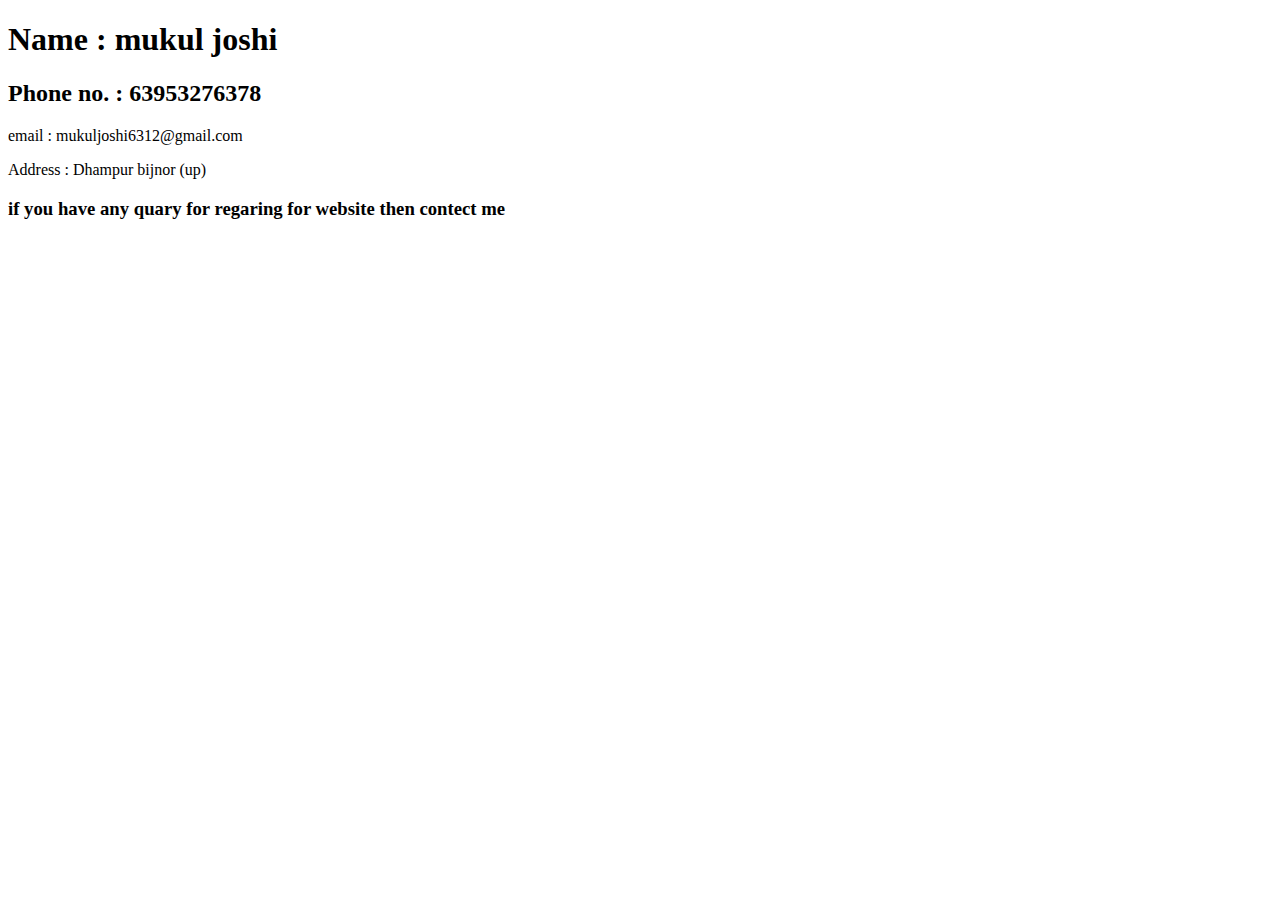
<file: contect-me.html>
<!DOCTYPE html>
<html lang="en">
<head>
    <meta charset="UTF-8">
    <meta name="viewport" content="width=device-width, initial-scale=1.0">
    <title>Contect Me</title>
</head>
<body>
    <h1>Name : mukul joshi</h1>
    <h2>Phone no. : 63953276378</h2>
    <p>email : mukuljoshi6312@gmail.com 
    </p>
    <p>Address : Dhampur bijnor (up)</p>
    <h3>if you have any quary for regaring for website then contect me </h3>
    <p></p>
</body>
</html>
</file>
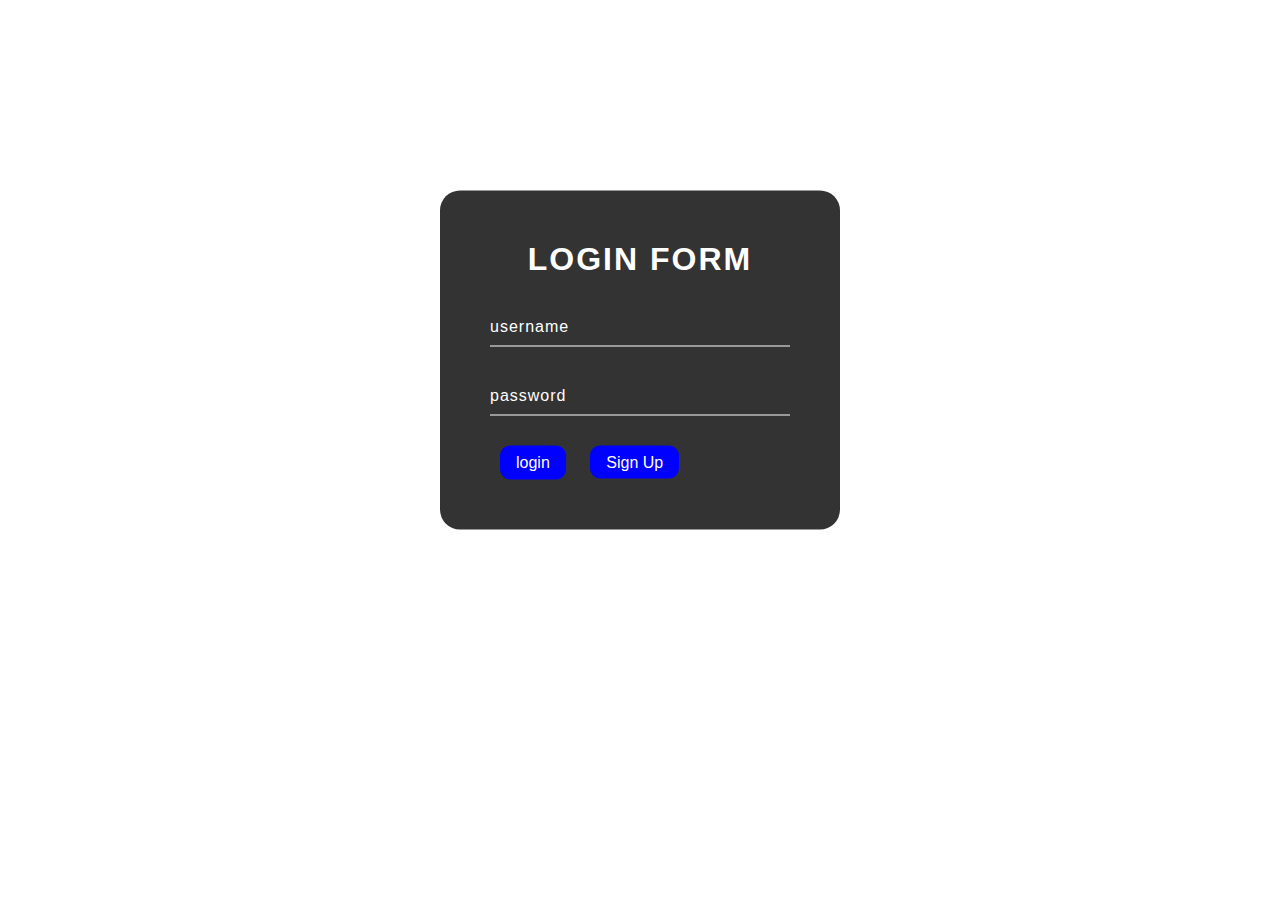
<file: login.html>
<!DOCTYPE html>
<html lang="en">
<head>
    <meta charset="UTF-8">
    <meta name="viewport" content="width=device-width, initial-scale=1.0">
    <title>Login form</title>
    <style>
        *
        {
            padding: 0px;
            margin: 0px;
            box-sizing: border-box;
        }
        body{
            font-family: Arial, Helvetica, sans-serif;
        }
        .main-div
        {
            width: 100%;
            height: 100vh;
            position: relative;
        }
        .box{
            /* background-color: black; */
            width: 400px;
            /* height: 400px; */
            position: absolute;
            /* color: white;*/
            border-radius: 20px;
            /* padding: 20px; */
            top: 40%;
            left: 50%;
            transform: translate(-50% , -50%);
            padding: 50px;
            background: rgb(0, 0, 0,0.8);
            }

            h1{
                margin-bottom: 30px;
                text-align: center;
                color: white;
                text-transform: uppercase;
                letter-spacing: 2px;
            }
            .box .input-box{
                position: relative;

            }
            .box .input-box input{
                width: 100%;
                padding: 10px;
                font-size: 16px;
                color: white;
                letter-spacing: 1px;
                margin-bottom: 30px;
                border: none;
                border-bottom: 1px solid white;
                background: transparent;
                outline: none;
            }
            .box .input-box label{
                position: absolute;
                top: 0px;
                left: 0px;
                letter-spacing: 1px;
                padding: 10px 0px;
                font-size: 16px;
                color: white;
                transition: 0.5s;
            }
            /* genral sebling oprator ~ */
            .box .input-box input:focus ~ label,
            .box .input-box input:valid ~ label{
                top: -20px;
                left: 0;
                color: blue;
                font-size: 12px;

            }
            
            #input{
             background: transparent;
             border: none;
             outline: none;
             color: white;
             background: blue;
             padding: 8px 16px;
             border-radius: 10px;
             font-size: 16px;
             margin: 0px 10px;
            }
            .sign
            {
                text-decoration: none;
            }

    </style>
</head>
<body>
<div class="main-div">
    <div class="box">
        <h1>Login Form</h1>
        <form method="" action="">
            <div class="input-box">
                <input type="text"  name="username"  autocomplete="off" required>
                <label for="Username"> username</label>
            </div>
            <div class="input-box">
                <input type="password"  name="password" autocomplete="off" required>
                <label for="password"> password</label>
            </div>

            <input type="submit" name="" value="login" id="input"> 
            <a href="signup.html" id="input" class="sign">Sign Up</a>
        </form>
        
    </div>
</div>
    
</body>
</html>
</file>
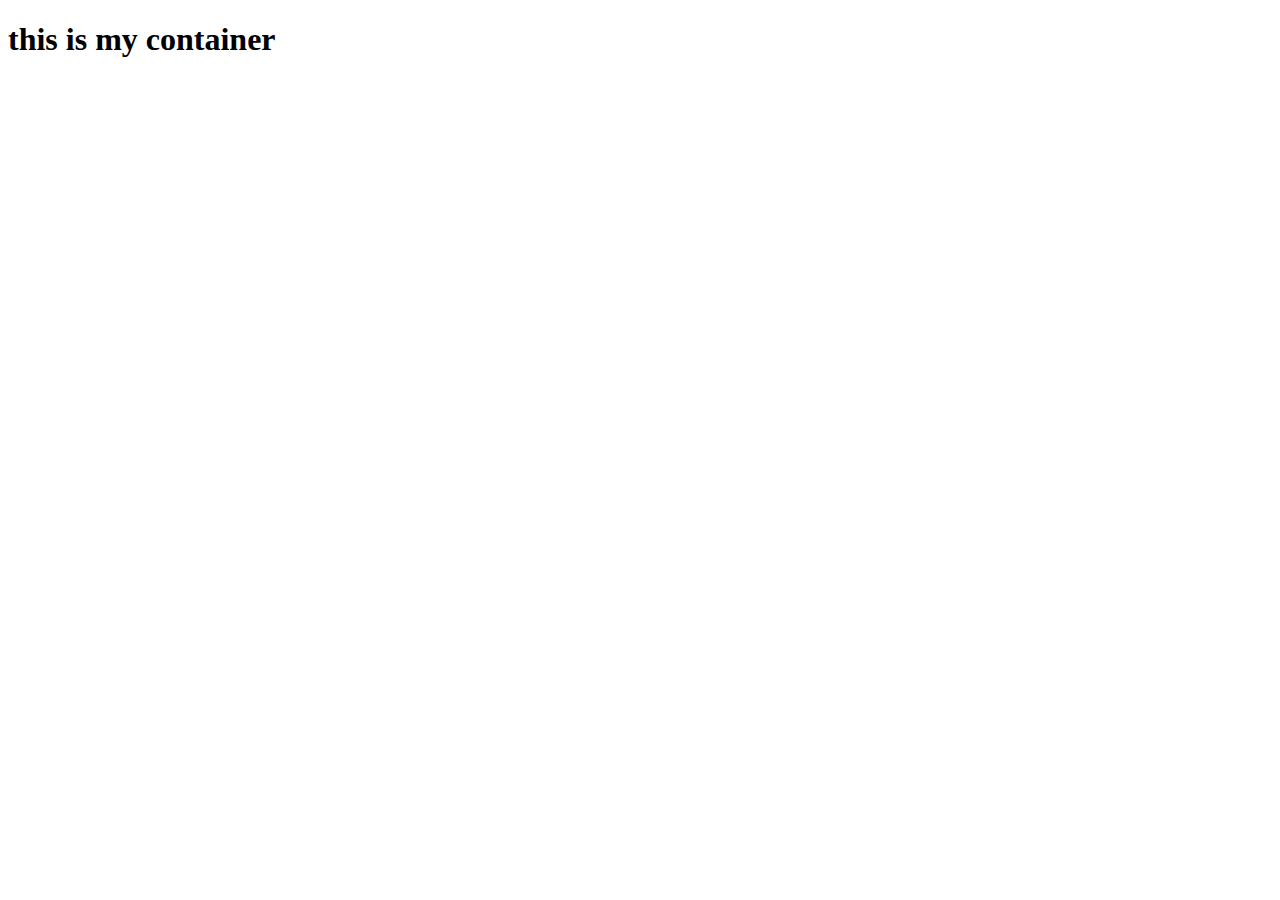
<file: nodejs.html>
<!DOCTYPE html>
<html lang="en">
<head>
    <meta charset="UTF-8">
    <meta name="viewport" content="width=device-width, initial-scale=1.0">
    <title>Node js</title>
</head>
<body>
    <dvi class="container">
        <h1>this is my container</h1>
    </dvi>
    <script>
        const http = require('http');

const hostname = '127.0.0.1';
const port = 3000;

const server = http.createServer((req, res) => {
  res.statusCode = 200;
  res.setHeader('Content-Type', 'text/plain');
  res.end(`Hello World my name is mukul joshi`);
});

server.listen(port, hostname, () => {
  console.log(`Server running at http://${hostname}:${port}/`);
});
    </script>
</body>
</html>
</file>
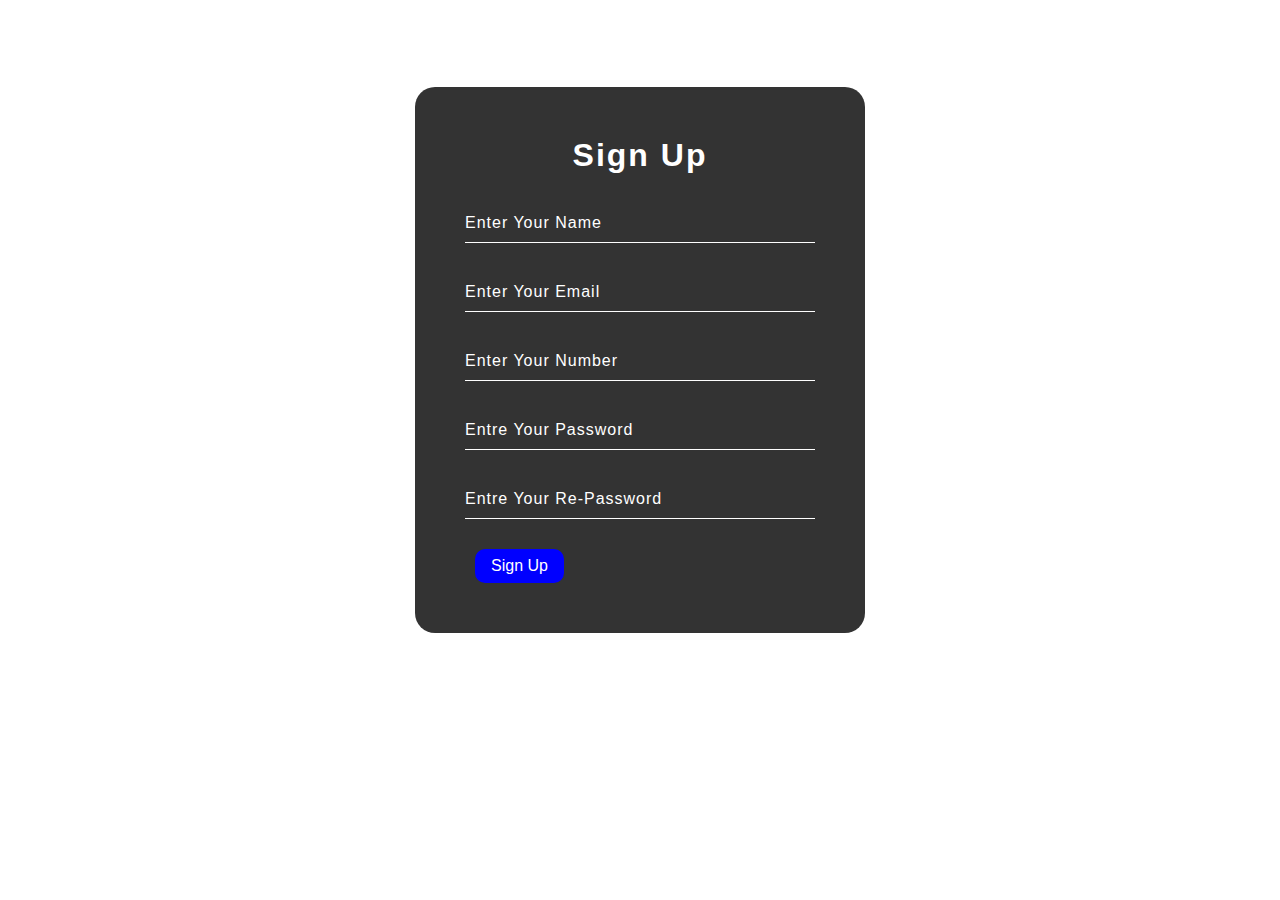
<file: signup.html>
<!DOCTYPE html>
<html lang="en">
<head>
    <meta charset="UTF-8">
    <meta name="viewport" content="width=device-width, initial-scale=1.0">
    <title>Sign up</title>
    <style>
        *{
            padding: 0px;
            margin: 0px;
            box-sizing: border-box;

        }
        body{
            font-family: Arial, Helvetica, sans-serif;
        }
        .main-div{
            width: 100%;
            height: 100vh;
            position: relative;
        }
        .box{
            width: 450px;
            background: rgb(0, 0,0,0.8);
            border-radius: 20px;
            position: absolute;
            top: 40%;
            left: 50%;
            transform: translate(-50%,-50%);
            padding: 50px;

        }
        h1{
            margin-bottom: 30px;
            text-align: center;
            letter-spacing: 2px;
            color: white;
        }

        .box .input-box{
            position: relative;
        }
        .box .input-box input{
            width: 100%;
            padding: 10px;
            font-size: 16px;
            color: white;
            letter-spacing: 1px;
            margin-bottom: 30px;
            border: none;
            background: transparent;
            border-bottom: 1px solid white;
            outline: none;
        }

        .box .input-box label{
            position: absolute;
            top: 0px;
            left: 0px;
            letter-spacing: 1px;
            padding: 10px 0px;
            color: white;
            transition: 0.5s;
        }
            .box .input-box input:focus~label,
            .box .input-box input:valid~label{
                top: -20px;
                left: 0px;
                color: blue;
                font-size: 12px;
            }


        #input{
            background: transparent;
            color: white;
            background: blue;
            border: none;
            padding: 8px 16px;
            outline: none;
            border-radius: 10px;
            font-size: 16px;
            margin: 0px 10px;

        }



        

    </style>

</head>
<body>
    <div class="main-div">
        <div class="box">
            <h1>Sign Up</h1>

            <form action="" method="">

                <div class="input-box">
                    <input type="text" name="name" autocomplete="off" required >
                    <label for="name">Enter Your Name</label>
                </div>
                <div class="input-box">
                    <input type="email"name="email" autocomplete="off" required >
                    <label for="Email">Enter Your Email</label>
                </div>
                <div class="input-box">
                    <input type="number" name="number" autocomplete="off" required >
                    <label for="Number">Enter Your Number</label>
                </div>
                <div class="input-box">
                    <input type="password" name="password" autocomplete="off" required>
                    <label for="password">Entre Your Password</label>
                </div>
                <div class="input-box">
                    <input type="password" name="password" autocomplete="off" required>
                    <label for="password">Entre Your Re-Password</label>
                </div>

                <input type="submit" name="" value="Sign Up" id="input">

            </form>
        </div>
    </div>
</body>
</html>
</file>
